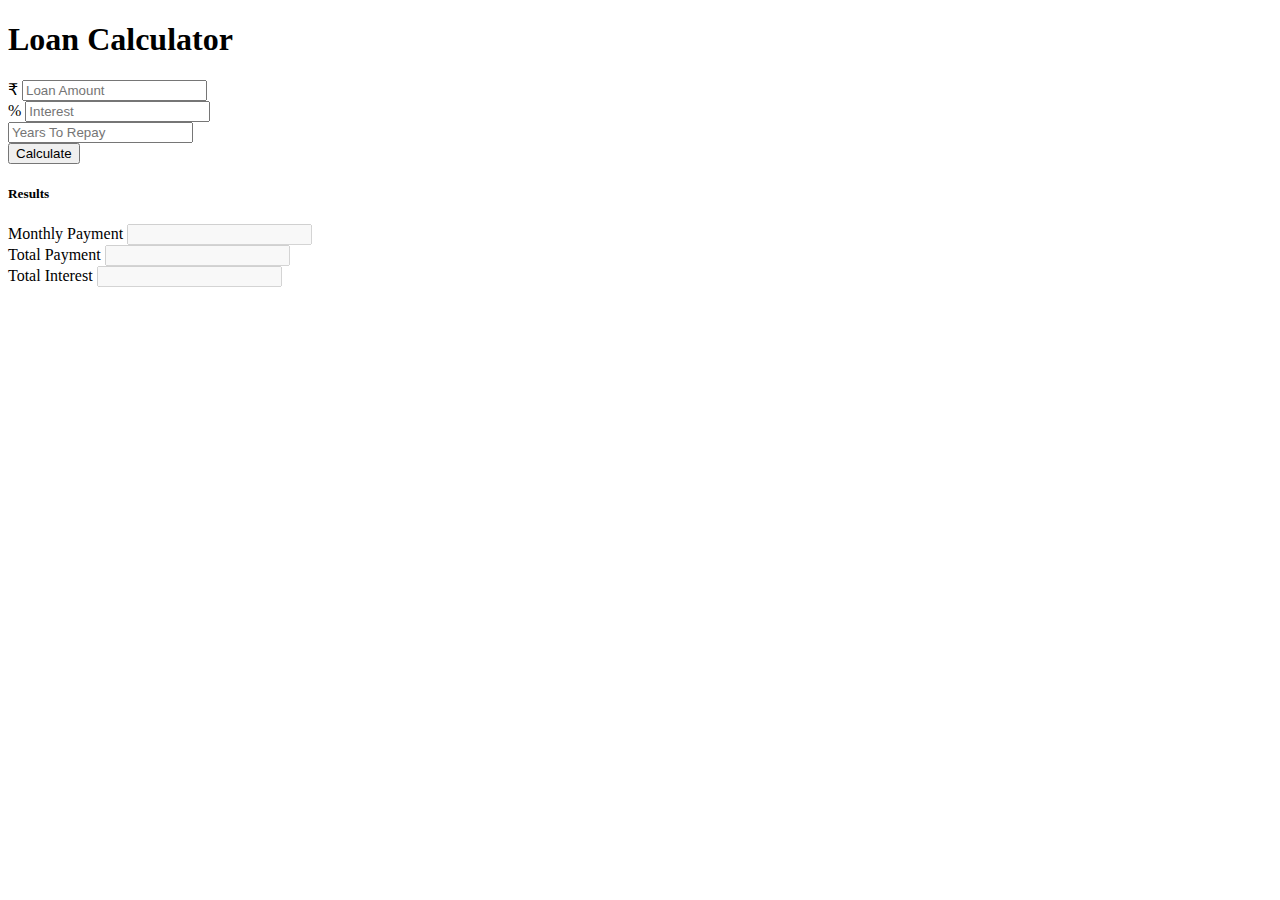
<file: DOM Projects/Loan Calculator/index.html>
<!DOCTYPE html>
<html lang="en">
  <head>
    <title>Hello, world!</title>
    <!-- Required meta tags -->
    <meta charset="utf-8" />
    <meta
      name="viewport"
      content="width=device-width, initial-scale=1, shrink-to-fit=no"
    />

    <!-- Bootstrap CSS -->
    <link
      rel="stylesheet"
      href="https://maxcdn.bootstrapcdn.com/bootstrap/4.0.0-beta.2/css/bootstrap.min.css"
      integrity="sha384-PsH8R72JQ3SOdhVi3uxftmaW6Vc51MKb0q5P2rRUpPvrszuE4W1povHYgTpBfshb"
      crossorigin="anonymous"
    />
  </head>
  <body class="bg-dark">
    <div class="container">
      <div class="row">
        <div class="col-md-6 mx-auto">
          <div class="card card-body text-center mt-5">
            <h1 class="heading display-5 pb-3">Loan Calculator</h1>
            <form id="loan-form">
              <div class="form-group">
                <div class="input-group">
                  <span class="input-group-addon">₹</span>
                  <input
                    type="number"
                    class="form-control"
                    id="amount"
                    placeholder="Loan Amount"
                  />
                </div>
              </div>
              <div class="form-group">
                <div class="input-group">
                  <span class="input-group-addon">%</span>
                  <input
                    type="number"
                    class="form-control"
                    id="interest"
                    placeholder="Interest"
                  />
                </div>
              </div>
              <div class="form-group">
                <input
                  type="number"
                  class="form-control"
                  id="years"
                  placeholder="Years To Repay"
                />
              </div>
              <div class="form-group">
                <input
                  type="submit"
                  value="Calculate"
                  class="btn btn-dark btn-block"
                />
              </div>
            </form>
            <div class="spinner-border"></div>
            <div id="results" class="pt-4">
              <h5>Results</h5>
              <div class="form-group">
                <div class="input-group">
                  <span class="input-group-addon">Monthly Payment</span>
                  <input
                    type="number"
                    class="form-control"
                    id="monthly-payment"
                    disabled
                  />
                </div>
              </div>

              <div class="form-group">
                <div class="input-group">
                  <span class="input-group-addon">Total Payment</span>
                  <input
                    type="number"
                    class="form-control"
                    id="total-payment"
                    disabled
                  />
                </div>
              </div>

              <div class="form-group">
                <div class="input-group">
                  <span class="input-group-addon">Total Interest</span>
                  <input
                    type="number"
                    class="form-control"
                    id="total-interest"
                    disabled
                  />
                </div>
              </div>
            </div>
          </div>
        </div>
      </div>
    </div>

    <!-- Optional JavaScript -->
    <!-- jQuery first, then Popper.js, then Bootstrap JS -->
    <script
      src="https://code.jquery.com/jquery-3.2.1.slim.min.js"
      integrity="sha384-KJ3o2DKtIkvYIK3UENzmM7KCkRr/rE9/Qpg6aAZGJwFDMVNA/GpGFF93hXpG5KkN"
      crossorigin="anonymous"
    ></script>
    <script
      src="https://cdnjs.cloudflare.com/ajax/libs/popper.js/1.12.3/umd/popper.min.js"
      integrity="sha384-vFJXuSJphROIrBnz7yo7oB41mKfc8JzQZiCq4NCceLEaO4IHwicKwpJf9c9IpFgh"
      crossorigin="anonymous"
    ></script>
    <script
      src="https://maxcdn.bootstrapcdn.com/bootstrap/4.0.0-beta.2/js/bootstrap.min.js"
      integrity="sha384-alpBpkh1PFOepccYVYDB4do5UnbKysX5WZXm3XxPqe5iKTfUKjNkCk9SaVuEZflJ"
      crossorigin="anonymous"
    ></script>
    <script src="app.js"></script>
  </body>
</html>
</file>
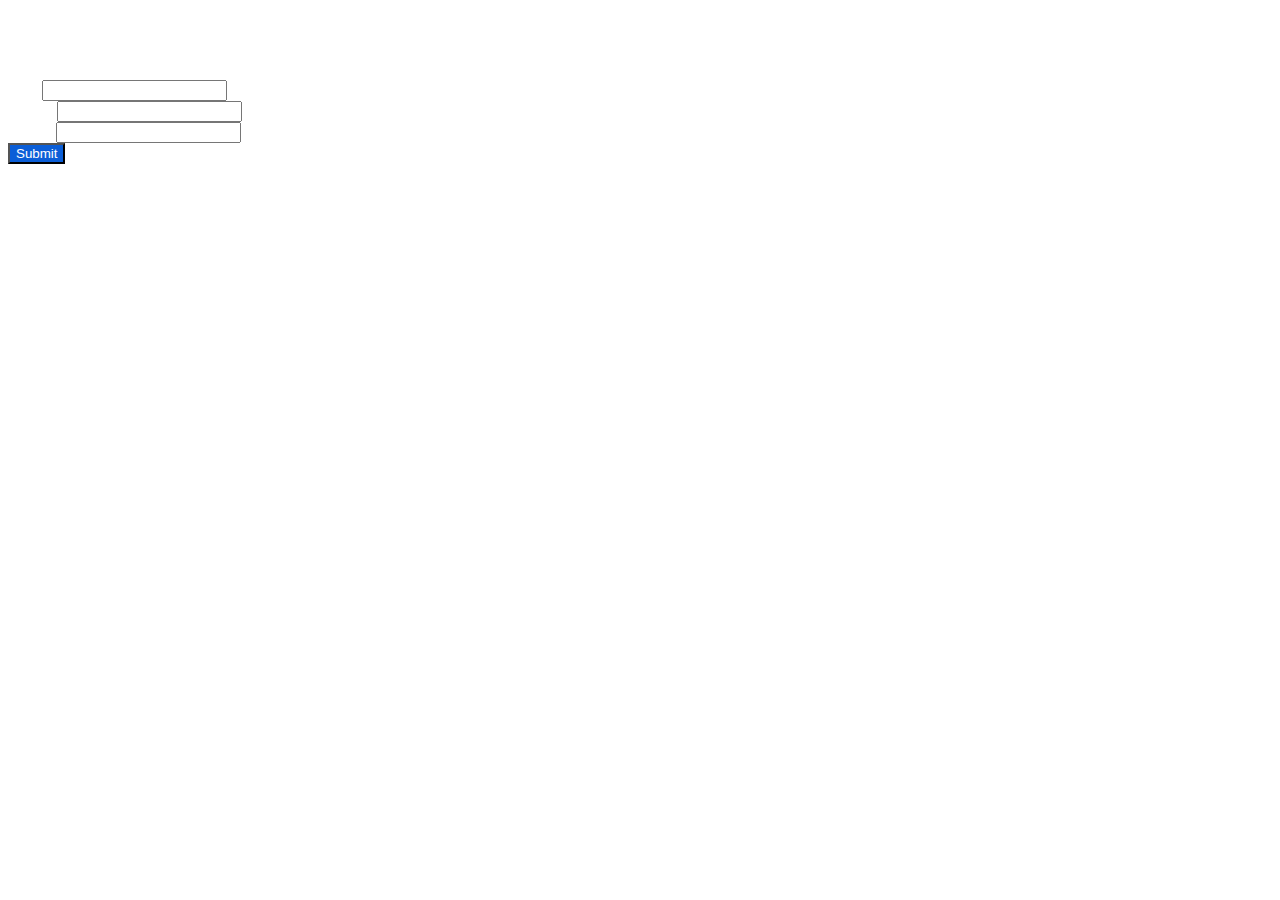
<file: OOP Project/Books List/index.html>
<!DOCTYPE html>
<html lang="en">
  <head>
    <meta charset="utf-8" />
    <meta name="viewport" content="width=device-width, initial-scale=1" />

    <link
      href="https://cdn.jsdelivr.net/npm/bootstrap@5.0.1/dist/css/bootstrap.min.css"
      rel="stylesheet"
      integrity="sha384-+0n0xVW2eSR5OomGNYDnhzAbDsOXxcvSN1TPprVMTNDbiYZCxYbOOl7+AMvyTG2x"
      crossorigin="anonymous"
    />
    <link rel="stylesheet" href="https://cdn.jsdelivr.net/npm/bootstrap-icons@1.5.0/font/bootstrap-icons.css">

    <title>Book List</title>
  </head>
  <body class="bg-dark">
    <div class="container">
      <div class="row">
        
        <div class="col-md-4 mx-auto">
          <h1 align="center" style="color: white">Book List</h1>
          <form id="book-form" style="color: white">
            <div class="mb-3">
              <label for="title" class="form-label">Title</label>
              <input type="text" class="form-control" id="title" />
            </div>
            <div class="mb-3">
              <label for="author" class="form-label">Author</label>
              <input type="text" class="form-control" id="author" />
            </div>
            <div class="mb-3">
              <label for="isbn" class="form-label">ISBN#</label>
              <input type="text" class="form-control" id="isbn" />
            </div>
            <div>
              <input
                type="submit"
                value="Submit"
                class="form-control"
                style="background-color: #0b5ed7; color: white"
              />
            </div>
          </form>
        </div>
        <div class="col-md-4 mx-auto">
          <table class="table" style="color: white">
            <thead>
              <tr>
                <th>Title</th>
                <th>Author</th>
                <th>ISBN</th>
                <th></th>
              </tr>
            </thead>
            <tbody id="book-list"></tbody>
          </table>
        </div>
      </div>
    </div>

    <script
      src="https://cdn.jsdelivr.net/npm/bootstrap@5.0.1/dist/js/bootstrap.bundle.min.js"
      integrity="sha384-gtEjrD/SeCtmISkJkNUaaKMoLD0//ElJ19smozuHV6z3Iehds+3Ulb9Bn9Plx0x4"
      crossorigin="anonymous"
    ></script>
    <script src="app.js"></script>
  </body>
</html>
</file>
